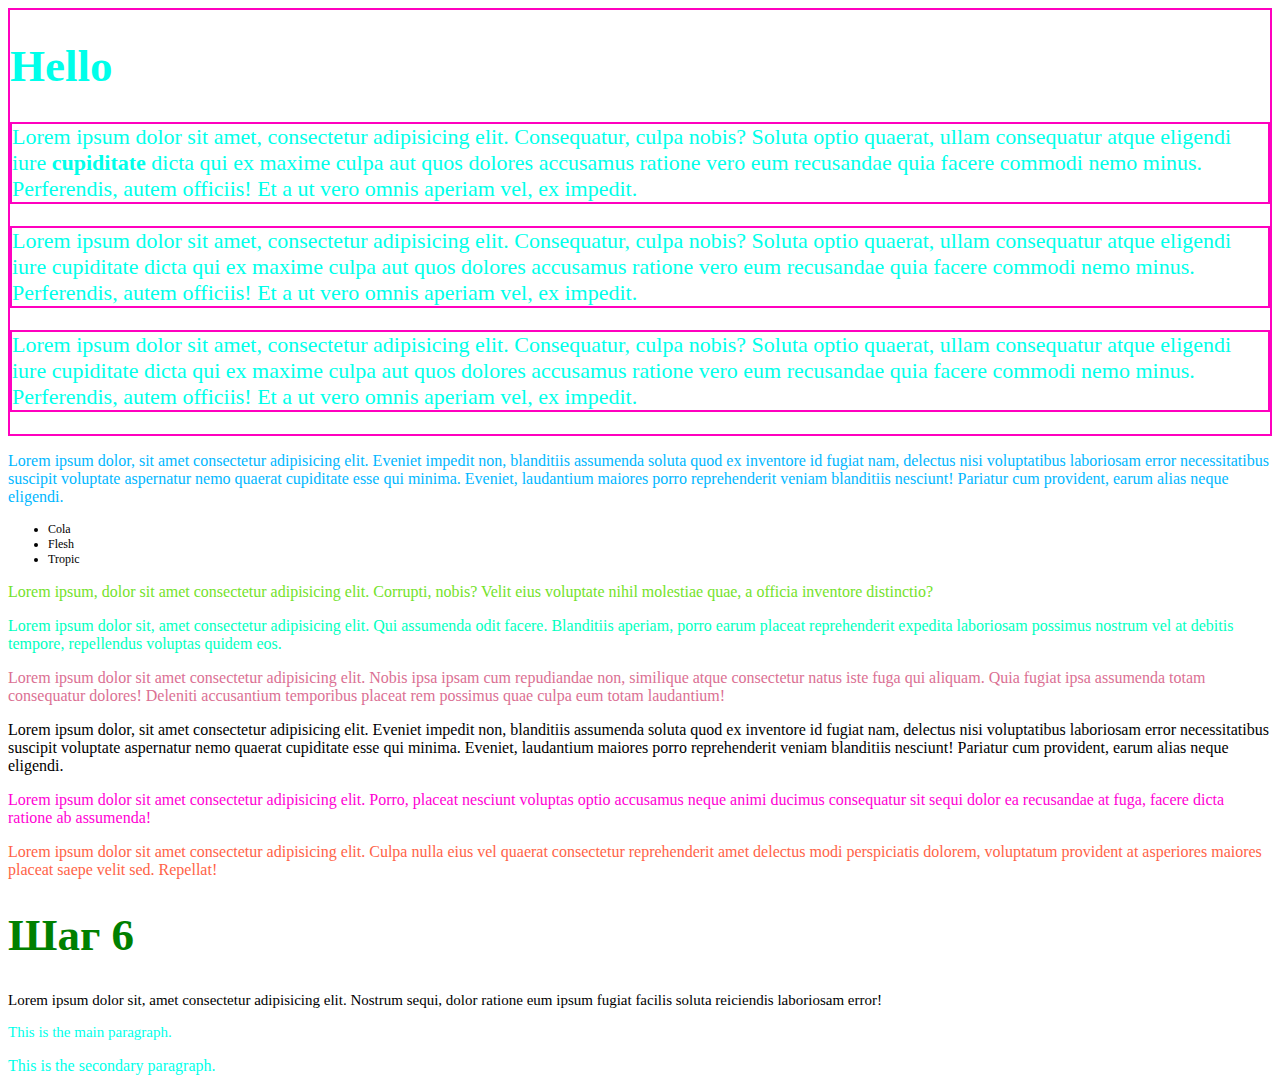
<file: TZ-7/index.html>
<!DOCTYPE html>
<html lang="en">

<head>
    <meta charset="UTF-8">
    <meta http-equiv="X-UA-Compatible" content="IE=edge">
    <meta name="viewport" content="width=device-width, initial-scale=1.0">
    <title>Document</title>
    <link rel="stylesheet" href="Style.css">
</head>

<body>
    <div class="parent">
        <h1>
            Hello
        </h1>
        <p class="text__a">
            Lorem ipsum dolor sit amet, consectetur adipisicing elit. Consequatur, culpa nobis? Soluta optio quaerat,
            ullam
            consequatur atque eligendi iure <b>cupiditate</b> dicta qui ex maxime culpa aut quos dolores accusamus
            ratione
            vero eum recusandae quia facere commodi nemo minus. Perferendis, autem officiis! Et a ut vero omnis aperiam
            vel,
            ex impedit.
        </p>
        <p class="text__a">
            Lorem ipsum dolor sit amet, consectetur adipisicing elit. Consequatur, culpa nobis? Soluta optio quaerat,
            ullam
            consequatur atque eligendi iure cupiditate dicta qui ex maxime culpa aut quos dolores accusamus ratione vero
            eum
            recusandae quia facere commodi nemo minus. Perferendis, autem officiis! Et a ut vero omnis aperiam vel, ex
            impedit.
        </p>
        <p class="text__a">
            Lorem ipsum dolor sit amet, consectetur adipisicing elit. Consequatur, culpa nobis? Soluta optio quaerat,
            ullam
            consequatur atque eligendi iure cupiditate dicta qui ex maxime culpa aut quos dolores accusamus ratione vero
            eum
            recusandae quia facere commodi nemo minus. Perferendis, autem officiis! Et a ut vero omnis aperiam vel, ex
            impedit.
        </p>
    </div>
    <p class="text_1">
        Lorem ipsum dolor, sit amet consectetur adipisicing elit. Eveniet impedit non, blanditiis assumenda soluta quod
        ex inventore id fugiat nam, delectus nisi voluptatibus laboriosam error necessitatibus suscipit voluptate
        aspernatur nemo quaerat cupiditate esse qui minima. Eveniet, laudantium maiores porro reprehenderit veniam
        blanditiis nesciunt! Pariatur cum provident, earum alias neque eligendi.
    </p>
    <ul id="summer-drinks">
        <li>Cola</li>
        <li>Flesh</li>
        <li>Tropic</li>
    </ul>
    <p style="color: rgb(116, 226, 43);">
        Lorem ipsum, dolor sit amet consectetur adipisicing elit. Corrupti, nobis? Velit eius voluptate nihil molestiae
        quae, a officia inventore distinctio?
    </p>

    <p id="a">Lorem ipsum dolor sit, amet consectetur adipisicing elit. Qui assumenda odit facere. Blanditiis aperiam,
        porro earum placeat reprehenderit expedita laboriosam possimus nostrum vel at debitis tempore, repellendus
        voluptas quidem eos.</p>
    <p class="text_a">
        Lorem ipsum dolor sit amet consectetur adipisicing elit. Nobis ipsa ipsam cum repudiandae non, similique atque
        consectetur natus iste fuga qui aliquam. Quia fugiat ipsa assumenda totam consequatur dolores! Deleniti
        accusantium temporibus placeat rem possimus quae culpa eum totam laudantium!
    </p>
    <p>
        Lorem ipsum dolor, sit amet consectetur adipisicing elit. Eveniet impedit non, blanditiis assumenda soluta quod
        ex
        inventore id fugiat nam, delectus nisi voluptatibus laboriosam error necessitatibus suscipit voluptate
        aspernatur
        nemo quaerat cupiditate esse qui minima. Eveniet, laudantium maiores porro reprehenderit veniam blanditiis
        nesciunt! Pariatur cum provident, earum alias neque eligendi.
    </p>
    <p class="d_1 d_2">
        Lorem ipsum dolor sit amet consectetur adipisicing elit. Porro, placeat nesciunt voluptas optio accusamus neque animi ducimus consequatur sit sequi dolor ea recusandae at fuga, facere dicta ratione ab assumenda!
    </p>
    <p class="f_1" id="f">
        Lorem ipsum dolor sit amet consectetur adipisicing elit. Culpa nulla eius vel quaerat consectetur reprehenderit amet delectus modi perspiciatis dolorem, voluptatum provident at asperiores maiores placeat saepe velit sed. Repellat!
    </p>
    
    <h1>
        Шаг 6
    </h1>
    <!--index.html html-разметка для тестов специфичности-->
    <div id="pagewrapper">
        <p class="content">
           Lorem ipsum dolor sit, amet consectetur adipisicing elit. Nostrum sequi, dolor ratione eum ipsum fugiat facilis soluta reiciendis laboriosam error!
        </p>
        <div class="content">
            <p>This is the main paragraph.</p>
        </div>
        <div class="secondary">
            <p>This is the secondary paragraph.</p>
        </div>
    </div>


</body>

</html>
</file>
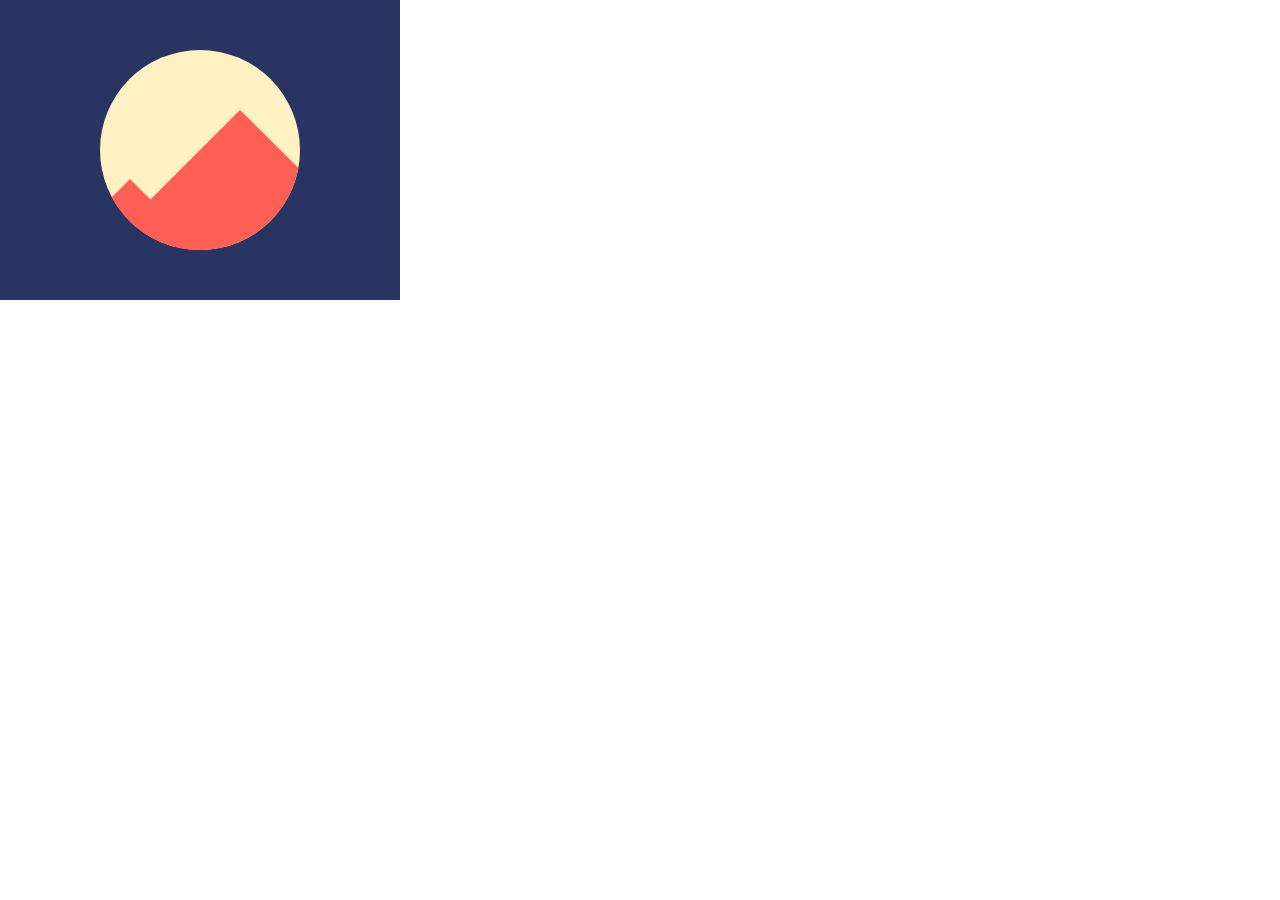
<file: battle_46.html>
<!DOCTYPE html>
<html lang="en">
<head>
    <meta charset="UTF-8">
    <meta http-equiv="X-UA-Compatible" content="IE=edge">
    <meta name="viewport" content="width=device-width, initial-scale=1.0">
    <title>Document</title>

    <style>
        * {
            margin: 0;
            padding: 0;
        }

        .back {
            width: 400px;
            height: 300px;
            display: flex;
            justify-content: center;
            align-items: center;
            background: #293462;
        }

        .land {
            position: relative;
            background: #FFF1C1;
            border-radius: 100%;
            width: 200px;
            height: 200px;
            display: flex;
            justify-content: flex-end;
            align-items: flex-end;
            overflow: hidden;
            flex-direction: row-reverse;
        }

        .mount {
            position: absolute;
            width: 0px;
            height: 1px;
            padding-top: -90px;
            margin-bottom: 40px;
            margin-left: 40px;
            border-bottom: 100px solid #FE5F55;
            border-left: 100px solid transparent;
            border-right: 101px solid transparent;
            display: flex;
        }

        .mount2 {
            position: absolute;
            width: 0;
            height: 0;
            border-bottom: 100px solid #FE5F55;
            border-left: 100px solid transparent;
            border-right: 100px solid transparent;
            margin-bottom: -29px;
            margin-left: -70px;
        }

        .bottom_party {
            background: #FE5F55;
            width: 190px;
            height: 50px;
            margin-top: 50px;
        }
    </style>
    
</head>
<body>
    <div class="back">
        <div class="land">
            <div class="mount"></div>
            <div class="mount2"></div>
            <div class="bottom_party"></div>
        </div>
    </div>
</body>
</html>
</file>
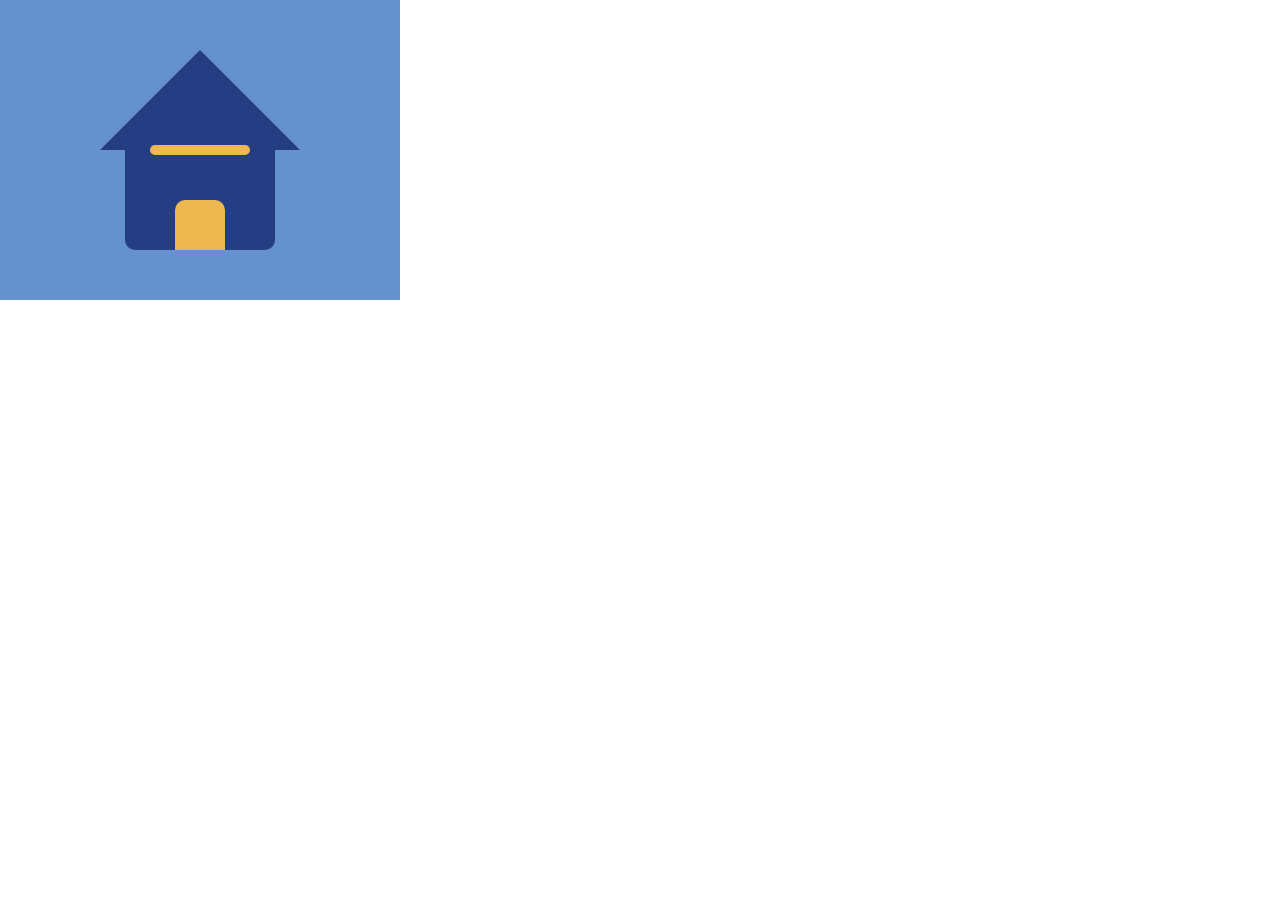
<file: battle_49.html>
<!DOCTYPE html>
<html lang="en">
<head>
    <meta charset="UTF-8">
    <meta http-equiv="X-UA-Compatible" content="IE=edge">
    <meta name="viewport" content="width=device-width, initial-scale=1.0">
    <title>Battle_49</title>

    <style>
        * {
            margin: 0;
            padding: 0;
        }
    
        .background {
            width: 400px;
            height: 300px;
            display: flex;
            flex-direction: column;
            justify-content: center;
            align-items: center;
            background-color: #6592cf;
        }
    
        .roof {
            width: 0;
            height: 0;
            border-left: 100px solid transparent;
            border-right: 100px solid transparent;
            border-bottom: 100px solid #243d83;
        }
    
        .home {
            width: 150px;
            height: 100px;
            border-radius: 0 0 10px 10px;
            background-color: #243d83;
            display: flex;
            justify-content: center;
            align-items: center;
            flex-direction: column;
            justify-content: space-between;
        }
    
        .door {
            background: #eeb850;
            border-radius: 10px 10px 0px 0px;
            width: 50px;
            height: 50px;
        }
    
        .glass {
            border-radius: 10px;
            width: 100px;
            height: 10px;
            background: #eeb850;
            margin-top: -5px;
        }
    </style>

</head>
<body>
    <div class="background">
        <div class="roof"></div>
        <div class="home">
            <div class="glass"></div>
            <div class="door"></div>
        </div>
    </div>
</body>
</html>
</file>
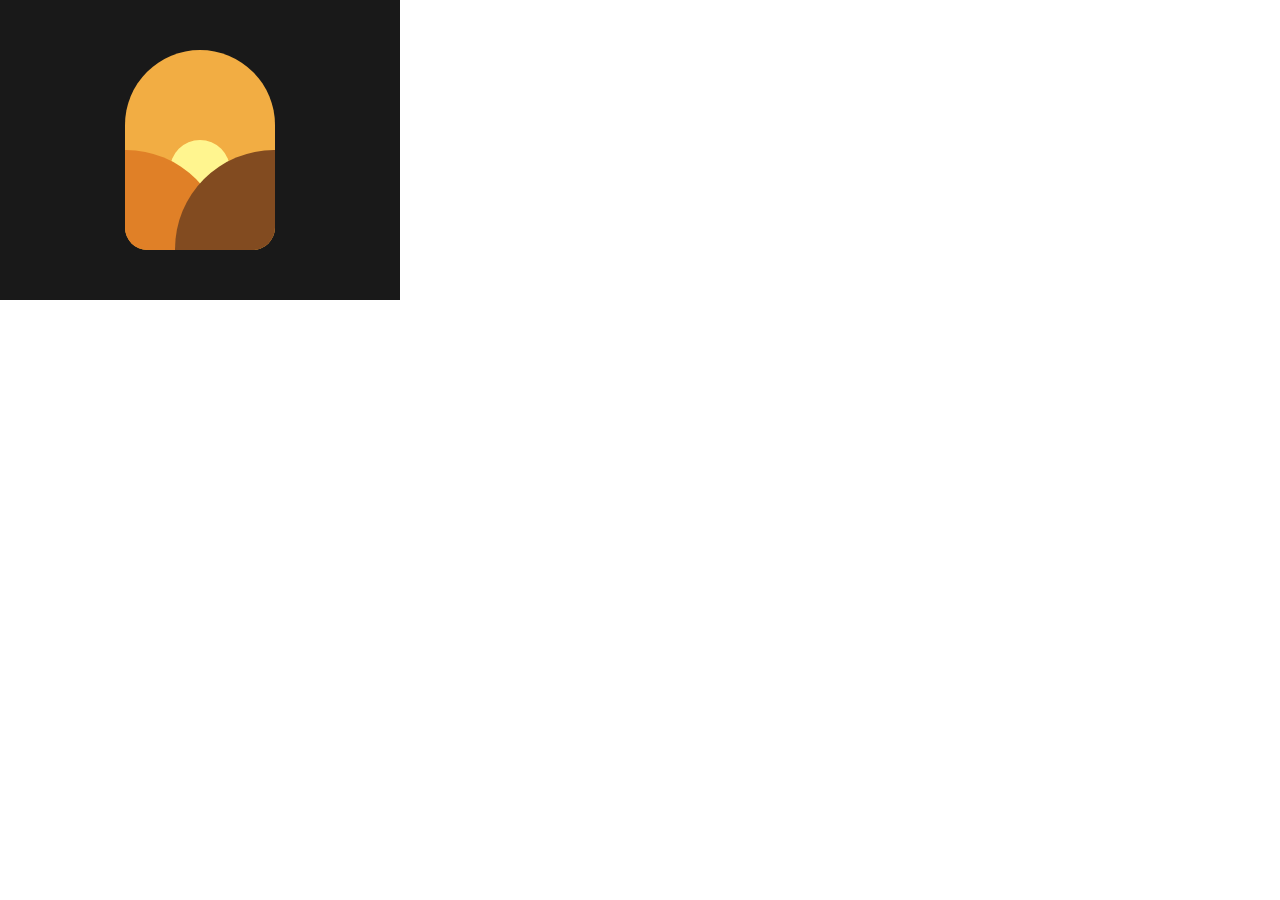
<file: battle_62.html>
<!DOCTYPE html>
<html lang="en">

<head>
    <meta charset="UTF-8">
    <meta http-equiv="X-UA-Compatible" content="IE=edge">
    <meta name="viewport" content="width=device-width, initial-scale=1.0">
    <title>Document</title>

    <style>
        * {
            margin: 0;
            padding: 0;
        }

        .back {
            width: 400px;
            height: 300px;
            background-color: #191919;
            display: flex;
            justify-content: center;
            align-items: center;
        }

        .sky {
            width: 150px;
            height: 200px;
            background-color: #F2AD43;
            border-radius: 100px 100px 30px 30px;
            position: relative;
            overflow: hidden;
            display: flex;
            justify-content: flex-end;
            align-items: center;
            flex-direction: column;
        }

        .sun {
            width: 60px;
            height: 60px;
            background-color: #FFF58F;
            border-radius: 100%;
            position: absolute;
            top: 90px;
        }

        .mountain_1 {
            position: absolute;
            width: 100px;
            height: 100px;
            background-color: #E08027;
            margin-left: -50px;
            border-radius: 0 99px 0 15px;
        }

        .mountain_2 {
            position: absolute;
            width: 100px;
            height: 100px;
            background-color: #824B20;
            margin-right: -50px;
            border-radius: 99px 0 0 0px;
        }
    </style>
</head>

<body>
    <div class="back">
        <div class="sky">
            <div class="sun"></div>
            <div class="mountain_1"></div>
            <div class="mountain_2"></div>
        </div>
    </div>
</body>

</html>
</file>
<file: TZ-7/Style.css>
@font-face {
    font-family: 'IBMlexSans';
    src: url('../../Cinema_Tash/fonts/IBMPlexSans-Bold.ttf');
    font-weight: 700;
}

@font-face {
    font-family: 'IBMlexSans';
    src: url('../../Cinema_Tash/fonts/IBMPlexSans-Regular.ttf');
    font-weight: 400;
}


@font-face {
    font-family: 'IBMlexSans';
    src: url('../../Cinema_Tash/fonts/IBMPlexSans-Light.ttf');
    font-weight: 300;
}

h1 {
    color: green;
    font-size: 45px;
}

.text_1 {
    color: rgb(0, 183, 255) !important;
}

.text_2 {
    color: rgb(212, 0, 255);
}

.text__a {
    color: black;
    border: inherit;
    font-size: inherit;
}

.parent {
    border: 2px solid rgb(255, 0, 191);
    font-size: 22px;
}

.text_1 {
    color: rgb(0, 6, 8);
}

ul#summer-drinks li {
    font-weight: normal;
    font-size: 12px;
    color: black;
}

.favorite {
    color: red !important;
}

/* p {
    color: rgb(255, 0, 0);
} */

#a {
    color: rgb(0, 255, 191);
}

.text_a {
    color: palevioletred;
}

.d_1 {
    color: yellow;
}

.d_2 {
    color: rgb(255, 0, 212);
}

.f_1 {
    color: palegreen;
}

#f {
    color: tomato;
}

/* #pagewrapper p {
    color: darkseagreen;
    font-family: Arial, Helvetica, sans-serif;
}

#pagewrapper{
    font-size: 30px;
} */
.content {
    font-size: 15px;
}

#pagewrapper>.content {
    color: white;
}

#pagewrapper .content {
    color: black;
}

div :not(.content) {
    color: rgb(0, 255, 234);
}
</file>
